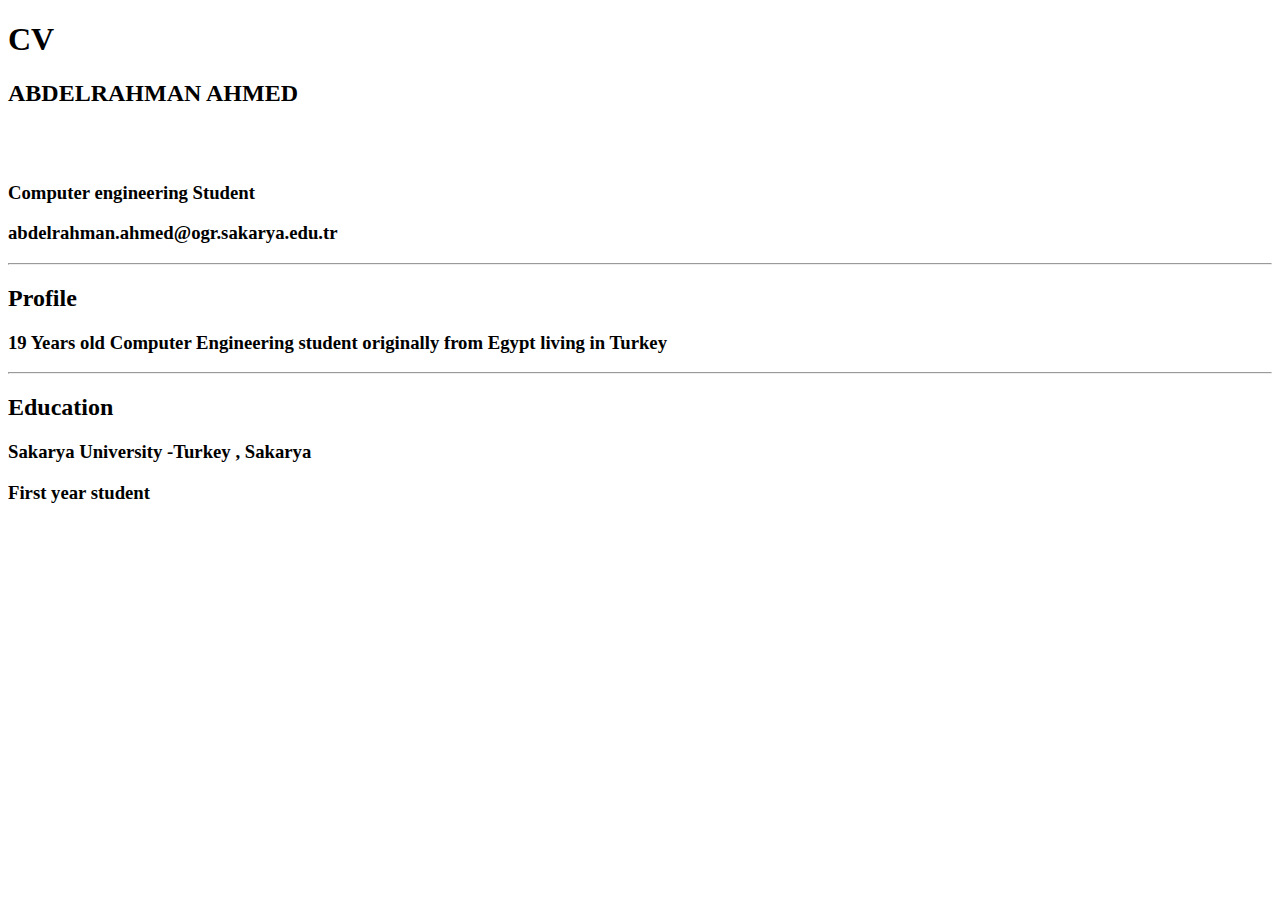
<file: g201210563web/index/cv.html>
<!DOCTYPE html>
<html lang="en">
<head>
    <meta charset="UTF-8">
    <meta http-equiv="X-UA-Compatible" content="IE=edge">
    <meta name="viewport" content="width=device-width, initial-scale=1.0">
    <title>CV</title>
    <link rel="stylesheet" href="D:\Wampserver\www\project\yepyeni3\cv.css">
</head>
<body>
    
<header>
    <h1 class="title">CV</h1>
    <h2>ABDELRAHMAN AHMED</h2><br><br>
    <h3 class="student">Computer engineering Student</h3>
    <h3 class="email">abdelrahman.ahmed@ogr.sakarya.edu.tr</h3>

</header>

<hr class="one">
<section>

    <div class="profile">
        <h2>Profile</h2> 
        <h3>
            19 Years old Computer Engineering student originally from Egypt living in Turkey       
        </h3>
    </div>
</section>

<hr class="two">

<section>
    <h2 class="education">Education</h2>
    <h3> Sakarya University -Turkey , Sakarya </h3>
    <h3 class="year">First year student</h3>
</section>
</body>
</html>
</file>
